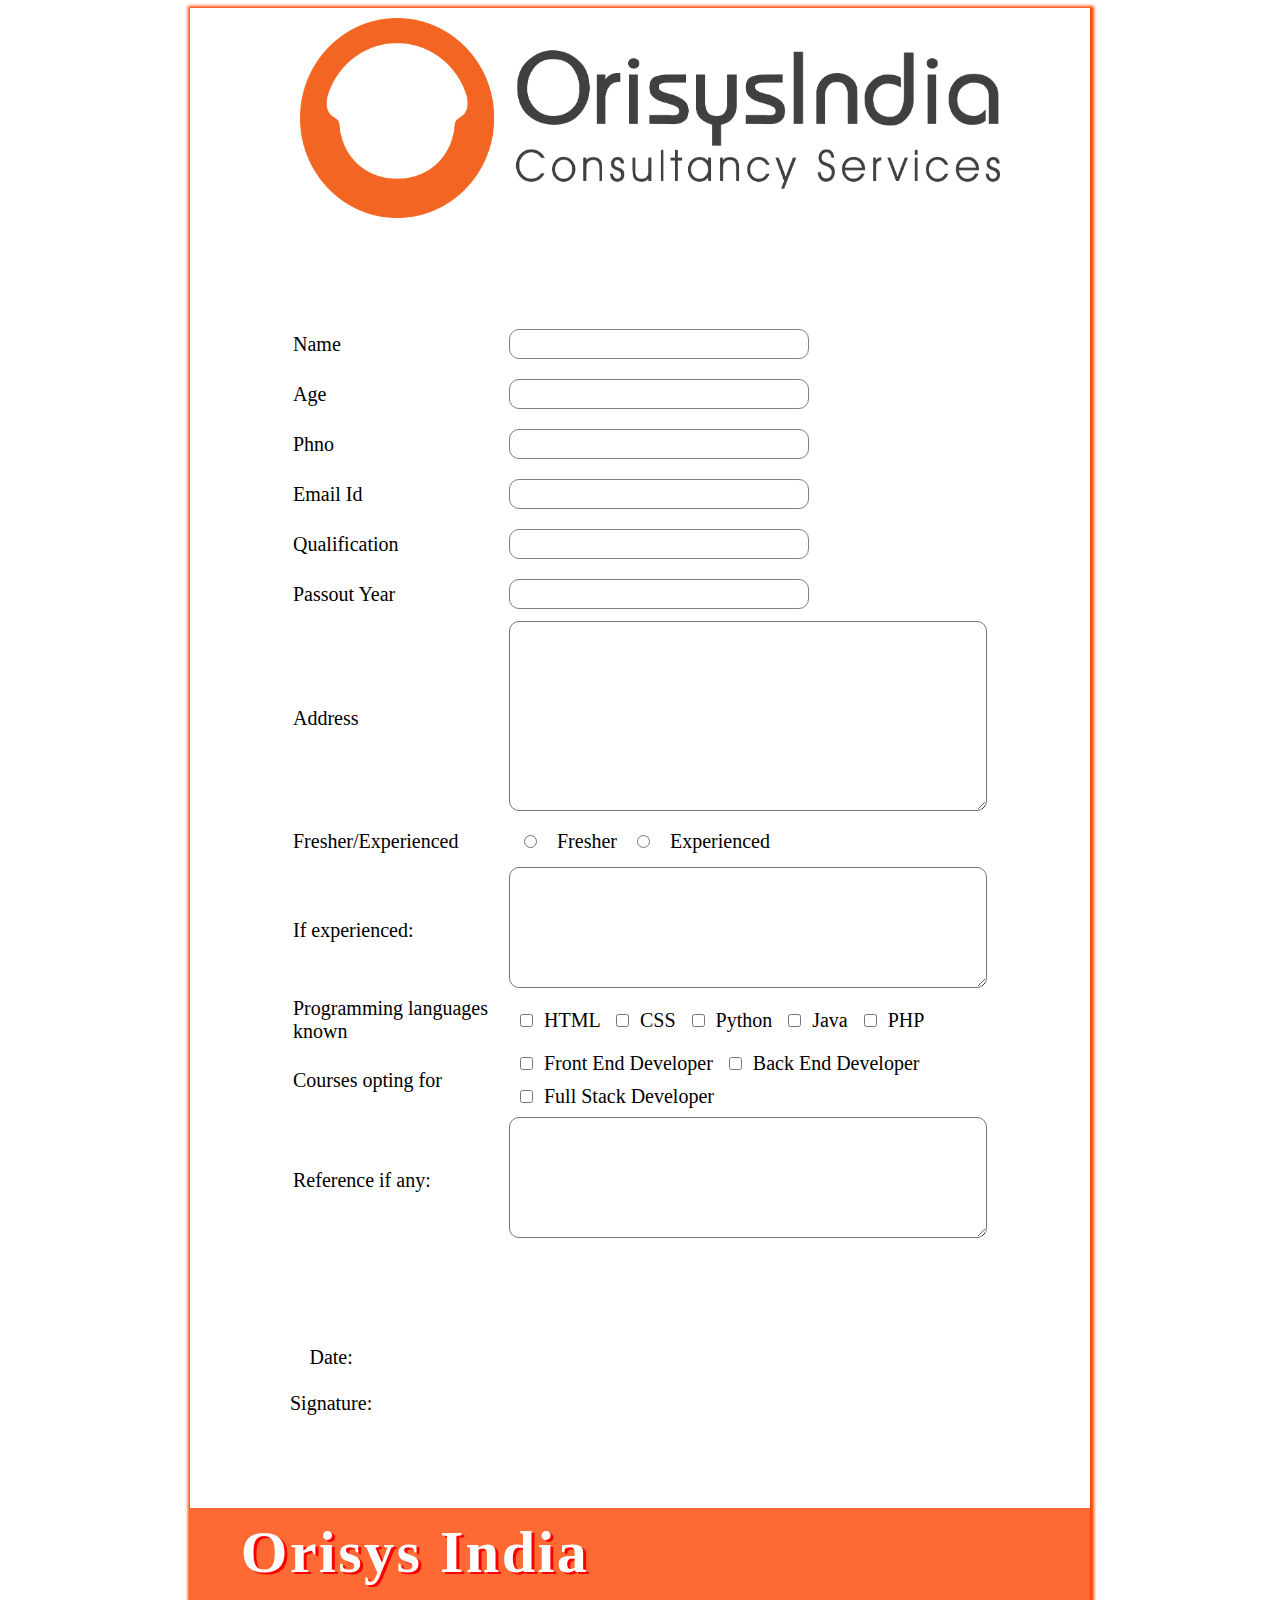
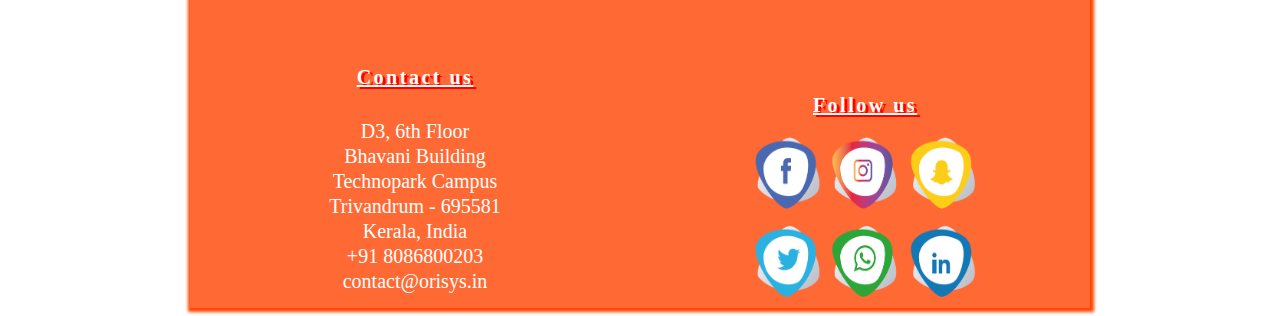
<file: index.html>
<!DOCTYPE html>
<html>
<head>
	<meta charset="utf-8">
	<meta name="viewport" content="width=device-width, initial-scale=1">
	<title>FORM</title>
	<link rel="stylesheet" type="text/css" href="form.css">
</head>
<body>
	<center>
	<div id="form">
	<div class="img">
		<img src="img/orisys.jpg">
	</div>
	<div id="data">
<form method="" action="">
	<table>
		<tr>
			<td><label>Name</label></td>
			<td><input type="text" name="" id="i"></td>
		</tr>
		<tr>
			<td><label>Age</label></td>
			<td><input type="number" name="" id="i"></td>
		</tr>
		<tr>
			<td><label>Phno</label></td>
			<td><input type="number" name="" id="i"></td>
		</tr>
		<tr>
			<td><label>Email Id</label></td>
			<td><input type="Email" name="" id="i"></td>
		</tr>
		<tr>
			<td><label>Qualification</label></td>
			<td><input type="text" name="" id="i"></td>
		</tr>
		<tr>
			<td><label>Passout Year</label></td>
			<td><input type="number" name="" id="i"></td>
		</tr>
		<tr>
			<td><label>Address</label></td>
			<td><textarea cols="38" rows="8" name=""></textarea></td>
		</tr>
		<tr>
			<td><label>Fresher/Experienced</label></td>
			<td><input type="radio" name="exp"> <label>Fresher</label>
			<input type="radio" name="exp"> <label>Experienced</label></td>
		</tr>
		<tr>
			<td><label>If experienced:</label></td>
			<td><textarea cols="38" rows="5" name=""></textarea></td>
		</tr>
		<tr>
			<td><label>Programming languages known</label></td>
			<td><input type="checkbox" name="" id="clang">HTML
				<input type="checkbox" name="" id="clang">CSS
				<input type="checkbox" name="" id="clang">Python
				<input type="checkbox" name="" id="clang">Java
				<input type="checkbox" name="" id="clang">PHP</td>
		</tr>
		<tr>
			<td><label>Courses opting for</label></td>
			<td><input type="checkbox" name="" id="clang">Front End Developer
				<input type="checkbox" name="" id="clang">Back End Developer
				<br><input type="checkbox" name="" id="clang">Full Stack Developer</td>
		</tr>
		<tr>
			<td><label>Reference if any:</label></td>
			<td><textarea cols="38" rows="5" name=""></textarea></td>
		</tr>
	</table>
</form>
<div class="last">
	<label>Date:</label><br><br>
	<label>Signature:</label>
</div>
</div>
<footer>
	<div id="contact">
		<h2>Orisys India</h2><br>
		<h2><b><u>Contact us</u></b></h2>
		<p>D3, 6th Floor<br>
		 Bhavani Building<br> 
		 Technopark Campus <br>
		 Trivandrum - 695581 <br>
		 Kerala, India<br>
+91 8086800203<br>
contact@orisys.in</p>
	</div>
	<div id="follow">
		<h2><b><u>Follow us</u></b></h2>
		<img src="img/img2.png">
	</div>
</footer>
</div></center>
</body>
</html>
</file>
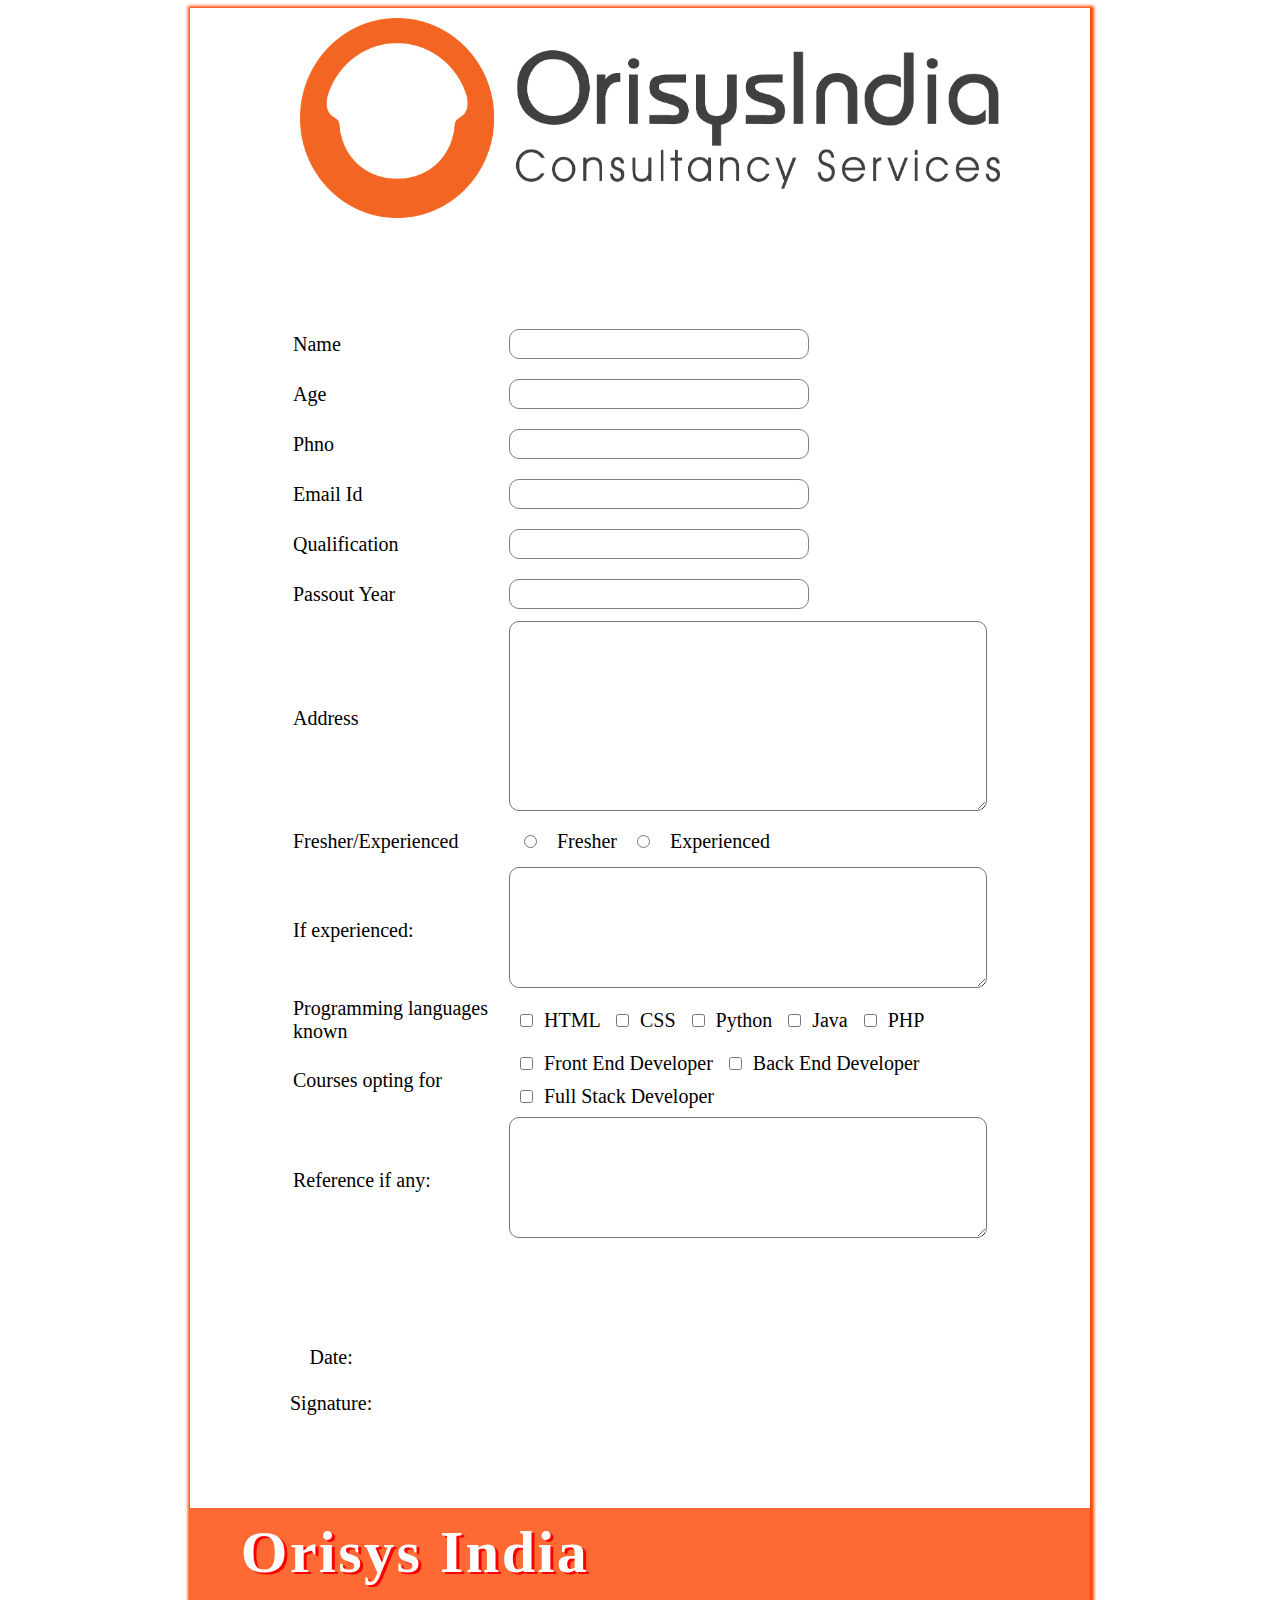
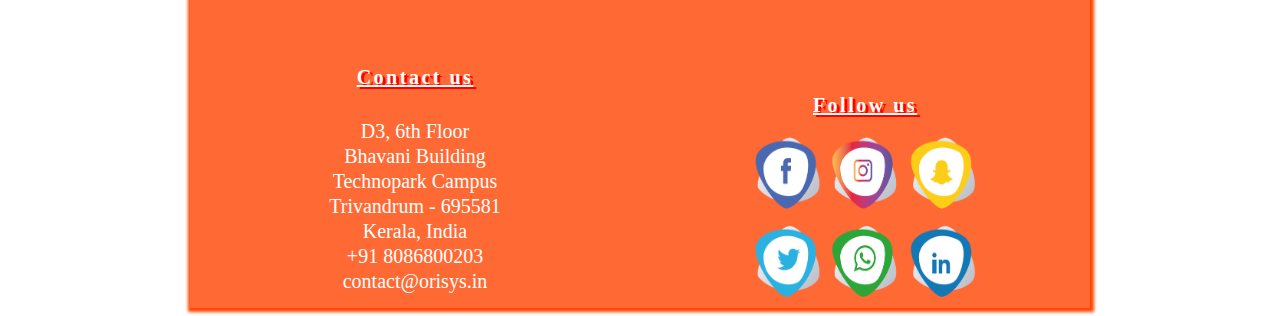
<file: form.html>
<!DOCTYPE html>
<html>
<head>
	<meta charset="utf-8">
	<meta name="viewport" content="width=device-width, initial-scale=1">
	<title>FORM</title>
	<link rel="stylesheet" type="text/css" href="form.css">
</head>
<body>
	<center>
	<div id="form">
	<div class="img">
		<img src="img/orisys.jpg">
	</div>
	<div id="data">
<form method="" action="">
	<table>
		<tr>
			<td><label>Name</label></td>
			<td><input type="text" name="" id="i"></td>
		</tr>
		<tr>
			<td><label>Age</label></td>
			<td><input type="number" name="" id="i"></td>
		</tr>
		<tr>
			<td><label>Phno</label></td>
			<td><input type="number" name="" id="i"></td>
		</tr>
		<tr>
			<td><label>Email Id</label></td>
			<td><input type="Email" name="" id="i"></td>
		</tr>
		<tr>
			<td><label>Qualification</label></td>
			<td><input type="text" name="" id="i"></td>
		</tr>
		<tr>
			<td><label>Passout Year</label></td>
			<td><input type="number" name="" id="i"></td>
		</tr>
		<tr>
			<td><label>Address</label></td>
			<td><textarea cols="38" rows="8" name=""></textarea></td>
		</tr>
		<tr>
			<td><label>Fresher/Experienced</label></td>
			<td><input type="radio" name="exp"> <label>Fresher</label>
			<input type="radio" name="exp"> <label>Experienced</label></td>
		</tr>
		<tr>
			<td><label>If experienced:</label></td>
			<td><textarea cols="38" rows="5" name=""></textarea></td>
		</tr>
		<tr>
			<td><label>Programming languages known</label></td>
			<td><input type="checkbox" name="" id="clang">HTML
				<input type="checkbox" name="" id="clang">CSS
				<input type="checkbox" name="" id="clang">Python
				<input type="checkbox" name="" id="clang">Java
				<input type="checkbox" name="" id="clang">PHP</td>
		</tr>
		<tr>
			<td><label>Courses opting for</label></td>
			<td><input type="checkbox" name="" id="clang">Front End Developer
				<input type="checkbox" name="" id="clang">Back End Developer
				<br><input type="checkbox" name="" id="clang">Full Stack Developer</td>
		</tr>
		<tr>
			<td><label>Reference if any:</label></td>
			<td><textarea cols="38" rows="5" name=""></textarea></td>
		</tr>
	</table>
</form>
<div class="last">
	<label>Date:</label><br><br>
	<label>Signature:</label>
</div>
</div>
<footer>
	<div id="contact">
		<h2>Orisys India</h2><br>
		<h2><b><u>Contact us</u></b></h2>
		<p>D3, 6th Floor<br>
		 Bhavani Building<br> 
		 Technopark Campus <br>
		 Trivandrum - 695581 <br>
		 Kerala, India<br>
+91 8086800203<br>
contact@orisys.in</p>
	</div>
	<div id="follow">
		<h2><b><u>Follow us</u></b></h2>
		<img src="img/img2.png">
	</div>
</footer>
</div></center>
</body>
</html>
</file>
<file: form.css>
* {
	box-sizing:border-box;
	font-size: 20px;
} 
#form{
	display: flex;
	flex-flow: column;
	margin: auto;
	width: 900px;
	height: 1900px;
	box-shadow: 1px 1px 3px 3px orangered ;
}
.img{
	width: 900px;
	height: 200px;
	float: center;
	margin: 10px;
}
img{
	width: 700px;
	height: 200px;
} 
#data{
	width: 700px;
	height: 1100px;
	margin: auto;
}
 #i {
	width: 300px;
	height: 30px;
	border-radius: 10px;
	border: 1px solid gray;
	 margin:8px 0; 
}
input[type=radio]{
	margin: 15px;
}
textarea{
	border-radius: 10px;
}
input[type=checkbox]{
	width: 15px;
	margin: 10px;
}
.last{
	float: left;
	margin-top: 100px;
}
footer{
	width: 900px;
	height: 400px;
	display: flex;
}
#contact{
	width: 500px;
	height: 400px;	
	background-color: #ff6933;
}
#follow{
	width: 500px;
	height: 400px;
	background-color: #ff6933;
}
h2{
	font-size: 3em;
	color: white;
	margin: 10px auto;
	text-shadow: 3px 2px red;
	letter-spacing: 2.5px;
}
h3{
	color: white;
}
p{
	color: white;
	line-height: 25px;
}
#follow h2{
	margin-top: 150px;
}
#follow img{
	width: 220px;
	height: 160px;
}
</file>
